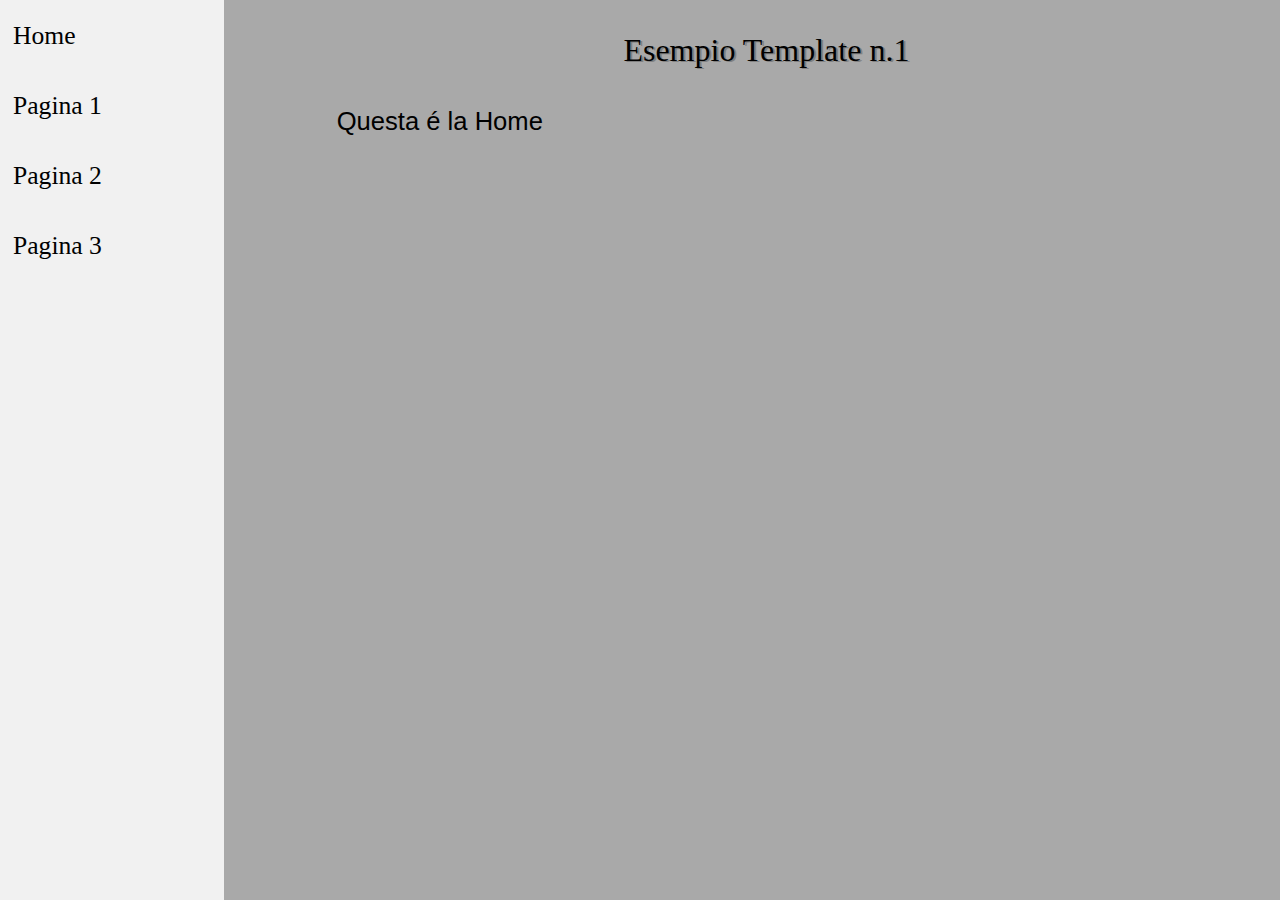
<file: Template responsive HTML5 - CSS/index.html>
<!DOCTYPE html>
<html>
<head>
	<meta charset="utf-8">
	<title> Home </title>
	<link rel="stylesheet" type="text/css" href="style/style.css">
</head>
<body>
	<p>Esempio Template n.1</p>
<ul>
	<li><a href="index.html">Home</a></li>
	<li><a href="pagina1/page1.html">Pagina 1</a></li>
	<li><a href="pagina2/page2.html">Pagina 2</a></li>
	<li><a href="pagina3/page3.html">Pagina 3</a></li>
</ul>
	<h1>Questa é la Home</h1>
</body>
</html>
</file>
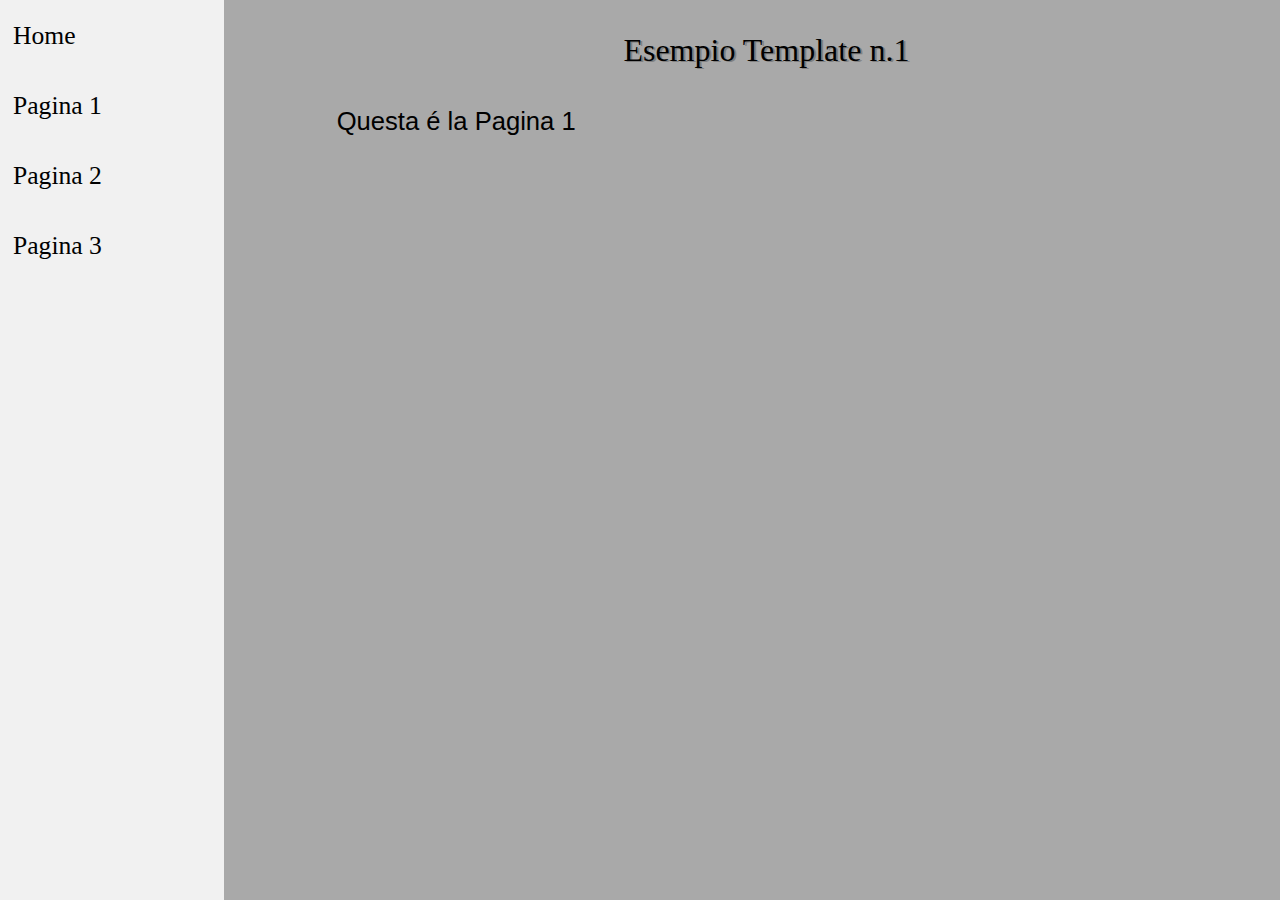
<file: Template responsive HTML5 - CSS/pagina1/page1.html>
<!DOCTYPE html>
<html>
<head>
	<meta charset="utf-8">
	<title> Pagina 1 </title>
	<link rel="stylesheet" type="text/css" href="../style/style.css">
</head>
<body>
	<p>Esempio Template n.1</p>
<ul>
	<li><a href="../index.html">Home</a></li>
	<li><a href="page1.html">Pagina 1</a></li>
	<li><a href="../pagina2/page2.html">Pagina 2</a></li>
	<li><a href="../pagina3/page3.html">Pagina 3</a></li>
</ul>
	<h1>Questa é la Pagina 1</h1>
</body>
</html>
</file>
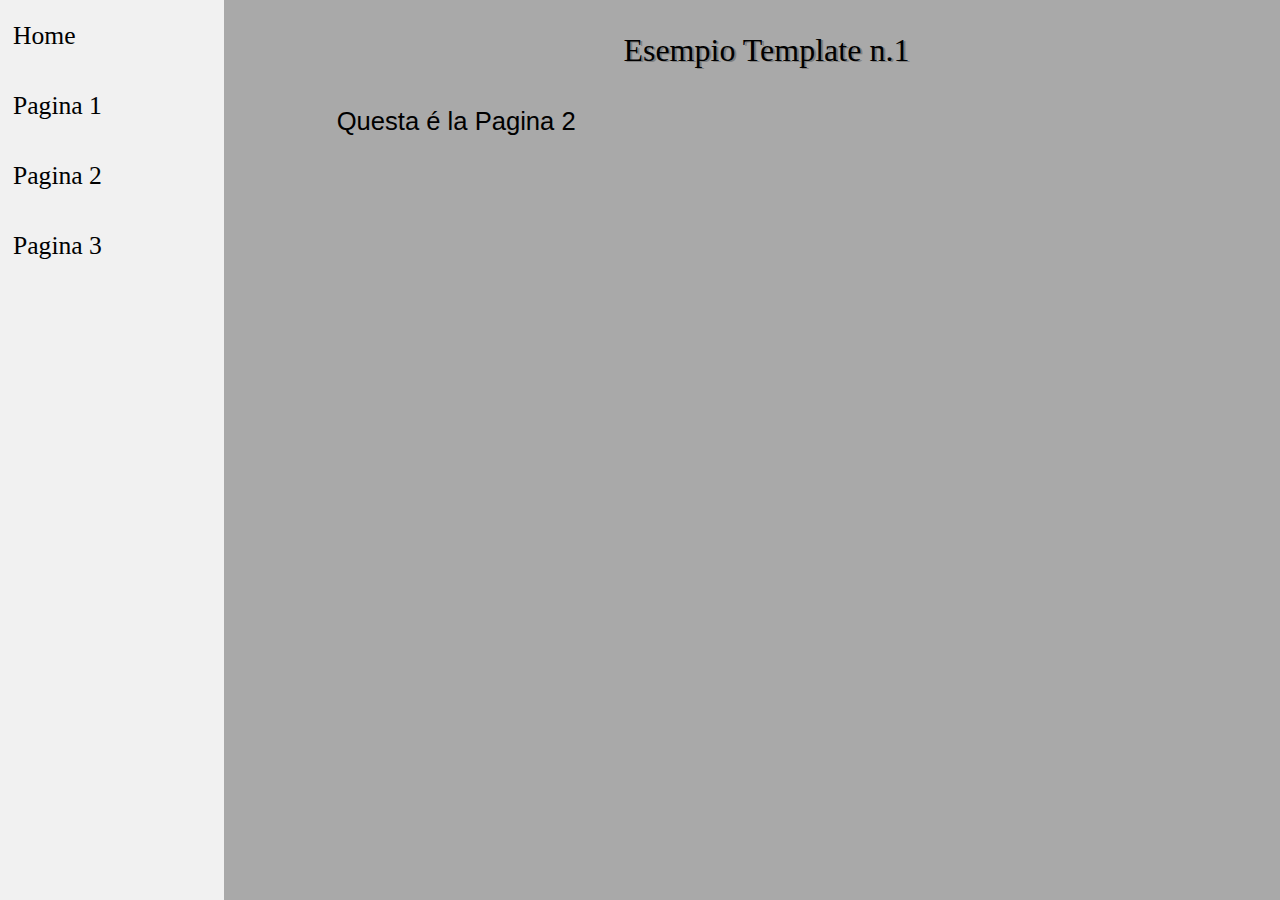
<file: Template responsive HTML5 - CSS/pagina2/page2.html>
<!DOCTYPE html>
<html>
<head>
	<meta charset="utf-8">
	<title> Pagina 2 </title>
	<link rel="stylesheet" type="text/css" href="../style/style.css">
</head>
<body>
	<p>Esempio Template n.1</p>
<ul>
	<li><a href="../index.html">Home</a></li>
	<li><a href="../pagina1/page1.html">Pagina 1</a></li>
	<li><a href="page2.html">Pagina 2</a></li>
	<li><a href="../pagina3/page3.html">Pagina 3</a></li>
</ul>
	<h1>Questa é la Pagina 2</h1>
</body>
</html>
</file>
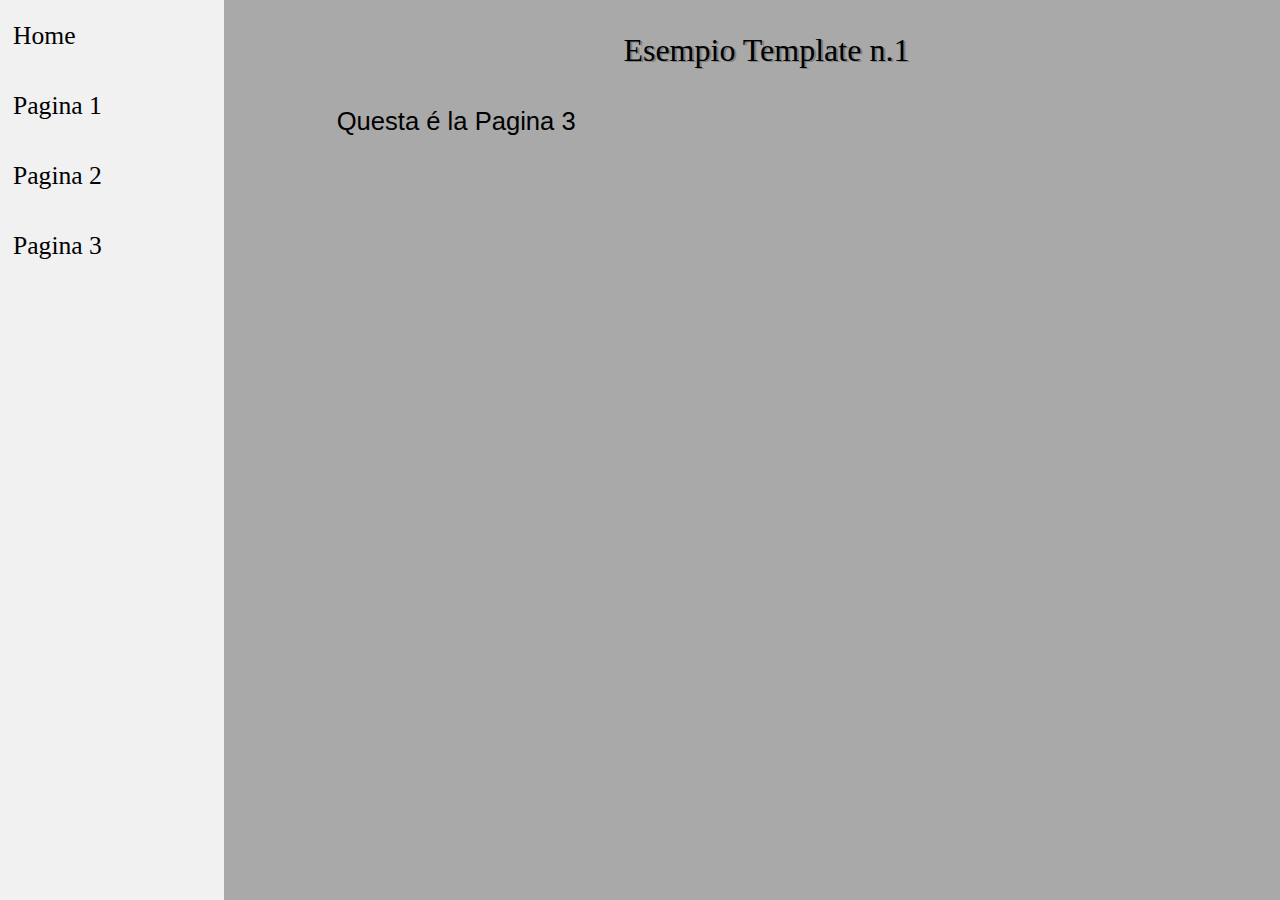
<file: Template responsive HTML5 - CSS/pagina3/page3.html>
<!DOCTYPE html>
<html>
<head>
	<meta charset="utf-8">
	<title> Pagina 3 </title>
	<link rel="stylesheet" type="text/css" href="../style/style.css">
</head>
<body>
	<p>Esempio Template n.1</p>

<ul>
	<li><a href="../index.html">Home</a></li>
	<li><a href="../pagina1/page1.html">Pagina 1</a></li>
	<li><a href="../pagina2/page2.html">Pagina 2</a></li>
	<li><a href="page3.html">Pagina 3</a></li>
</ul>
	<h1>Questa é la Pagina 3</h1>
</body>
</html>
</file>
<file: Template responsive HTML5 - CSS/style/style.css>
body{
	background: #A9A9A9;
}

p{
	font-family: verdana; 
	font-size: 200%; 
	text-align: center; 
	text-shadow: 2px 1px gray;
	margin-right: 10%; 
	margin-left: 30%;
}

ul {
  font-family: verdana;
  list-style-type: none;
  padding: 3px 3px 90px 3px;
  margin: -103px 0px 0px -8px;
  width: 17%;
  background-color: #f1f1f1;
  position: fixed;
  height: 200%;
  overflow: auto;
  font-size: 160%; 
}

li a {
  display: block;
  color: #000;
  padding: 20px 10px;
  text-decoration: none;
}

li a.active {
  background-color: #8C4C8C;
  color: white;
}

li a:hover:not(.active) {
  background-color: #5588;
  color: white;
}

h1{
	font-family: arial;
	font-size: 160%;
	font-weight: normal; 
	margin-right: 15%; 
	margin-left: 26%;	
	margin-top: 3%;
}
</file>
